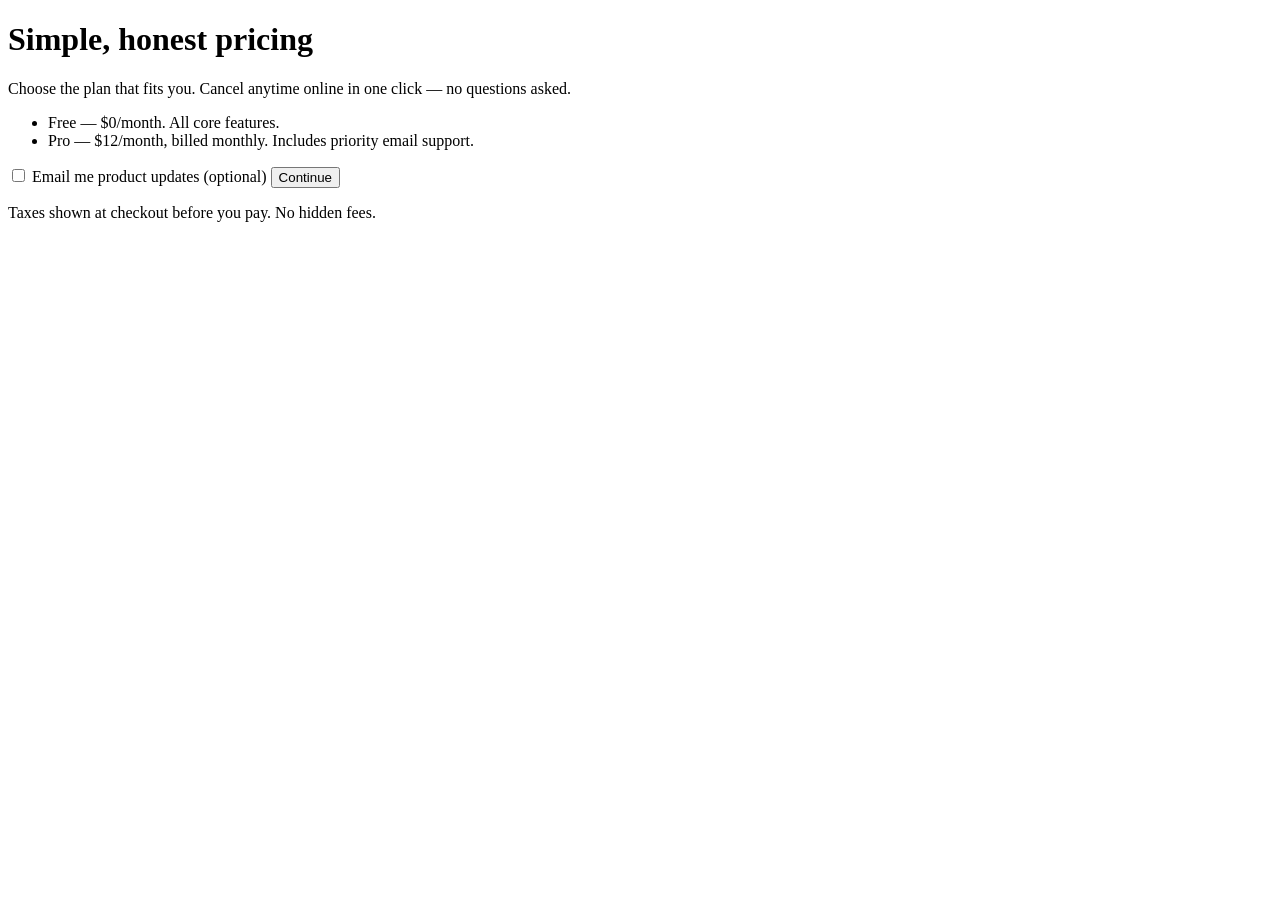
<file: examples/clean_page.html>
<!doctype html>
<html lang="en">
<head><meta charset="utf-8"><title>Acme Docs — Pricing</title></head>
<body>
  <h1>Simple, honest pricing</h1>
  <p>Choose the plan that fits you. Cancel anytime online in one click — no questions asked.</p>
  <ul>
    <li>Free — $0/month. All core features.</li>
    <li>Pro — $12/month, billed monthly. Includes priority email support.</li>
  </ul>
  <form>
    <label><input type="checkbox" name="newsletter" /> Email me product updates (optional)</label>
    <button type="submit">Continue</button>
  </form>
  <p>Taxes shown at checkout before you pay. No hidden fees.</p>
</body>
</html>
</file>
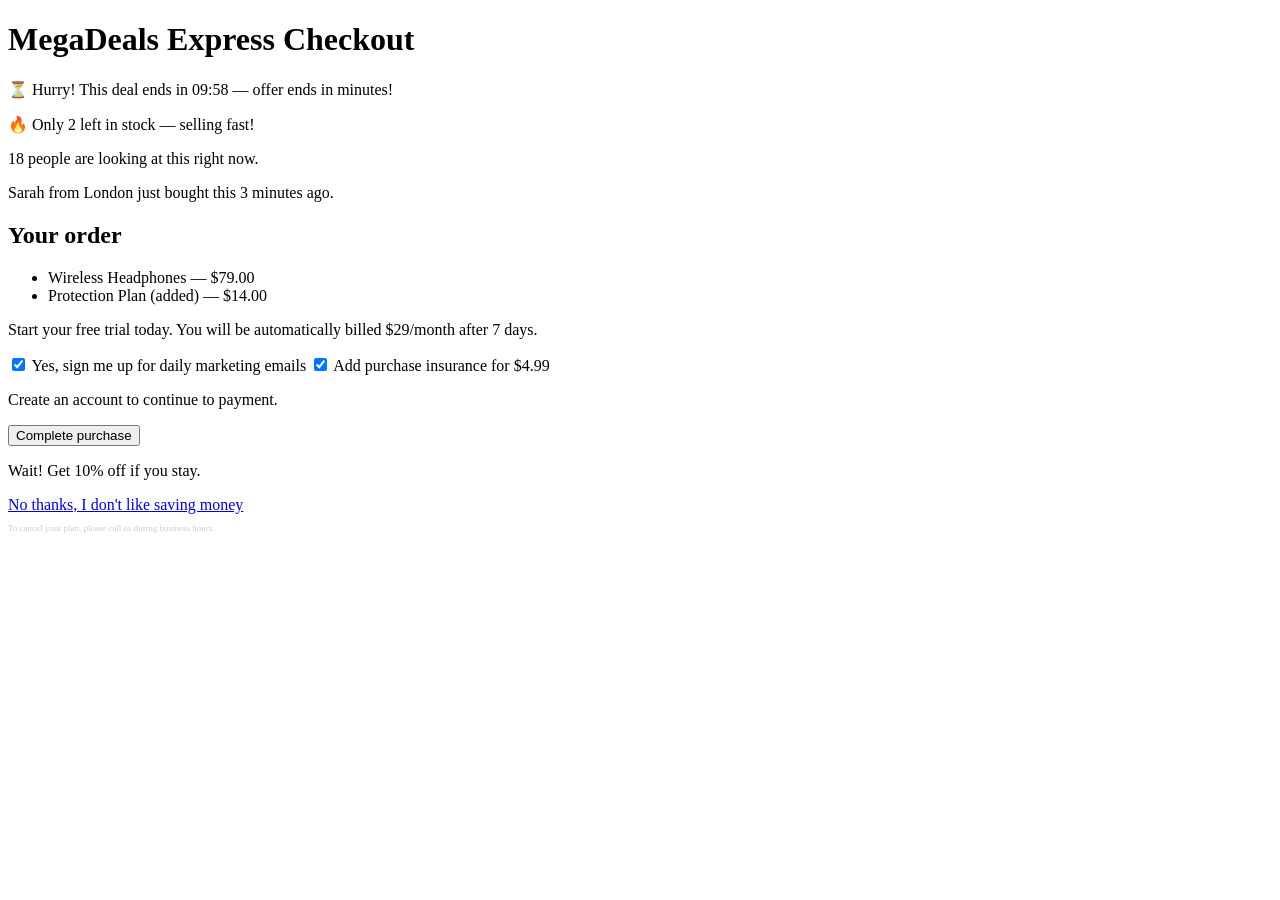
<file: examples/sample_dark_page.html>
<!doctype html>
<html lang="en">
<head><meta charset="utf-8"><title>MegaDeals — Checkout</title></head>
<body>
  <header><h1>MegaDeals Express Checkout</h1></header>

  <div class="banner">⏳ Hurry! This deal ends in 09:58 — offer ends in minutes!</div>
  <p class="scarcity">🔥 Only 2 left in stock — selling fast!</p>
  <p class="demand">18 people are looking at this right now.</p>

  <div class="toast">Sarah from London just bought this 3 minutes ago.</div>

  <section class="cart">
    <h2>Your order</h2>
    <ul>
      <li>Wireless Headphones — $79.00</li>
      <li>Protection Plan (added) — $14.00</li>
    </ul>
    <p>Start your free trial today. You will be automatically billed $29/month after 7 days.</p>
  </section>

  <form>
    <label><input type="checkbox" name="newsletter" checked /> Yes, sign me up for daily marketing emails</label>
    <label><input type="checkbox" name="insurance" checked /> Add purchase insurance for $4.99</label>
    <p>Create an account to continue to payment.</p>
    <button type="submit">Complete purchase</button>
  </form>

  <div class="exit-popup">
    <p>Wait! Get 10% off if you stay.</p>
    <a href="#close">No thanks, I don't like saving money</a>
    <p style="font-size:9px;color:#ccc">To cancel your plan, please call us during business hours.</p>
  </div>
</body>
</html>
</file>
